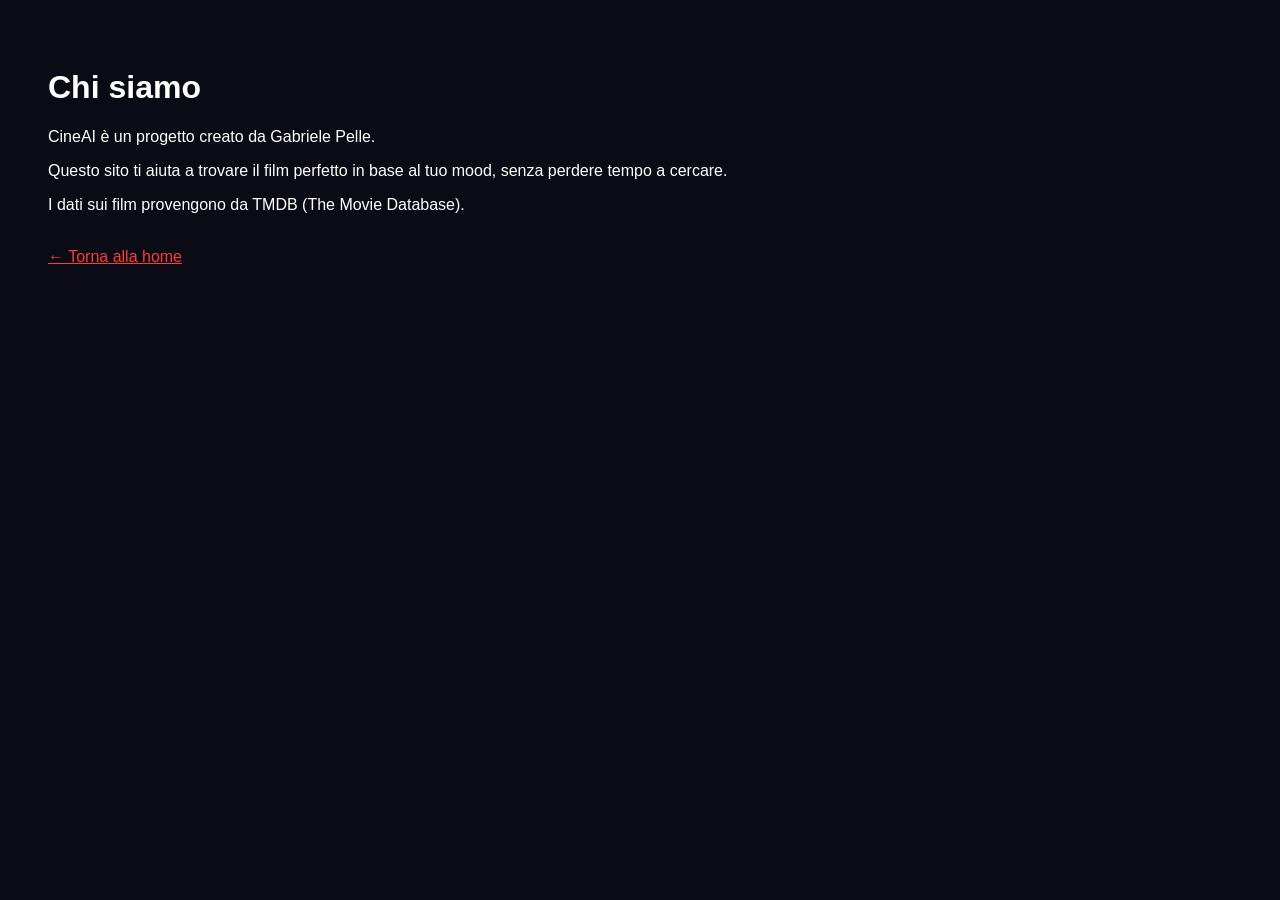
<file: about.html>
<!DOCTYPE html>

<html lang="it">
<head>
  <meta charset="UTF-8">
  <title>Chi siamo - CineAI</title>
</head>
<body style="background:#0b0b15; color:white; font-family:Arial; padding:40px;">

  <h1>Chi siamo</h1>

  <p>
    CineAI è un progetto creato da Gabriele Pelle.
  </p>

  <p>
    Questo sito ti aiuta a trovare il film perfetto in base al tuo mood,
    senza perdere tempo a cercare.
  </p>

  <p>
    I dati sui film provengono da TMDB (The Movie Database).
  </p>

  <br>

  <a href="index.html" style="color:#ff3c3c;">
    ← Torna alla home
  </a>

</body>
</html>
</file>
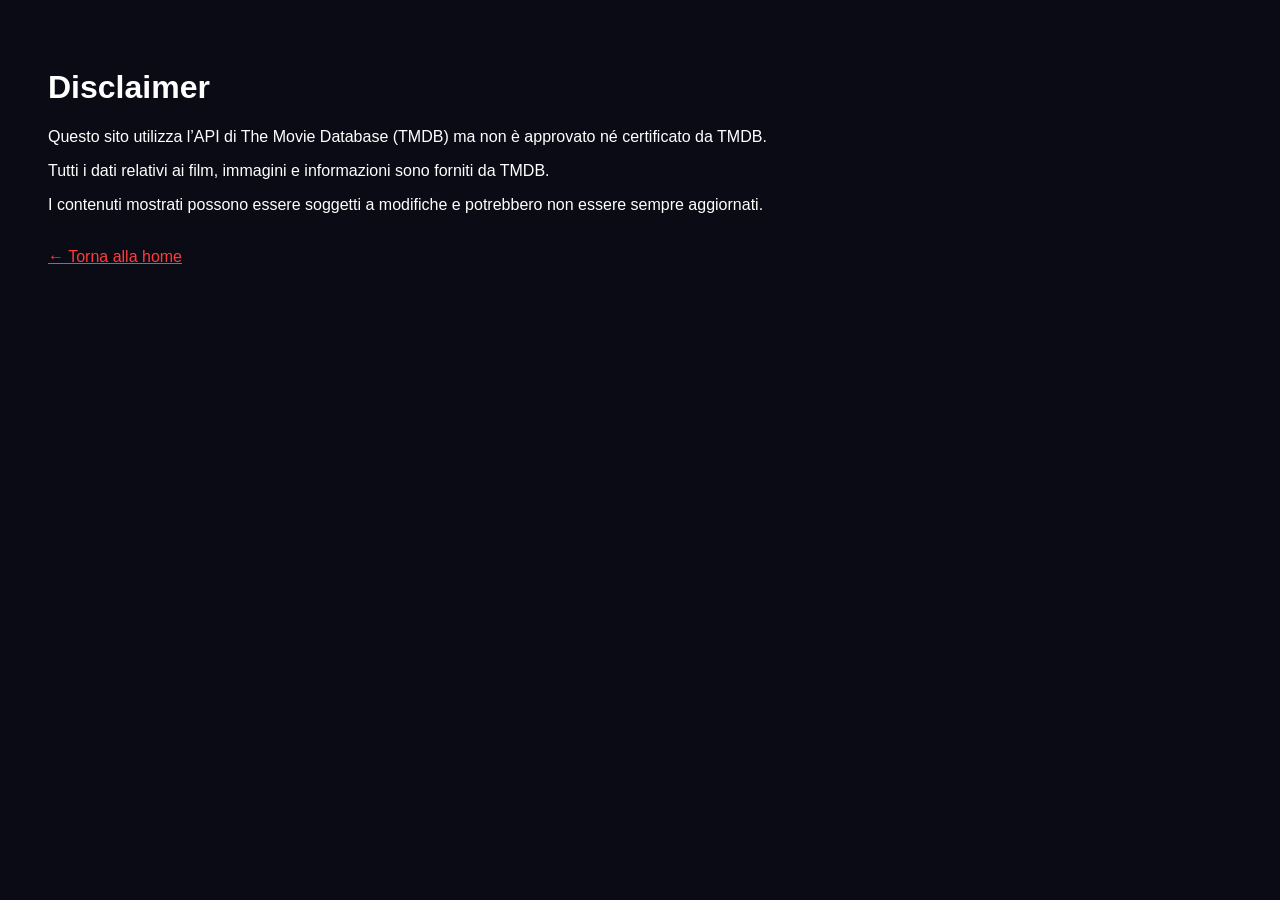
<file: disclaimer.html>
<!DOCTYPE html>

<html lang="it">
<head>
  <meta charset="UTF-8">
  <title>Disclaimer - CineAI</title>
</head>
<body style="background:#0b0b15; color:white; font-family:Arial; padding:40px;">

  <h1>Disclaimer</h1>

  <p>
    Questo sito utilizza l’API di The Movie Database (TMDB)
    ma non è approvato né certificato da TMDB.
  </p>

  <p>
    Tutti i dati relativi ai film, immagini e informazioni
    sono forniti da TMDB.
  </p>

  <p>
    I contenuti mostrati possono essere soggetti a modifiche
    e potrebbero non essere sempre aggiornati.
  </p>

  <br>

  <a href="index.html" style="color:#ff3c3c;">
    ← Torna alla home
  </a>

</body>
</html>
</file>
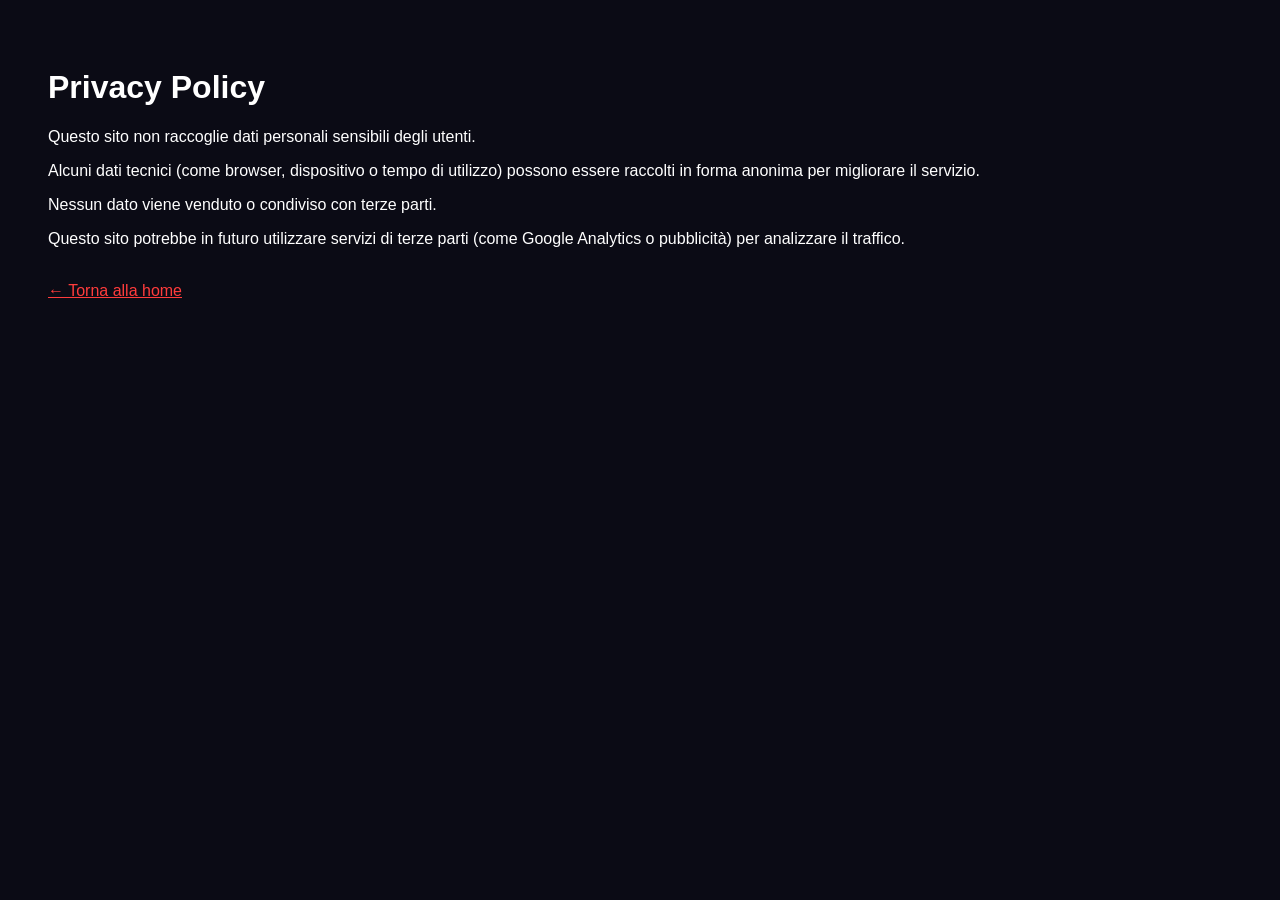
<file: privacy.html>
<!DOCTYPE html>

<html lang="it">
<head>
  <meta charset="UTF-8">
  <title>Privacy Policy - CineAI</title>
</head>
<body style="background:#0b0b15; color:white; font-family:Arial; padding:40px;">

  <h1>Privacy Policy</h1>

  <p>
    Questo sito non raccoglie dati personali sensibili degli utenti.
  </p>

  <p>
    Alcuni dati tecnici (come browser, dispositivo o tempo di utilizzo)
    possono essere raccolti in forma anonima per migliorare il servizio.
  </p>

  <p>
    Nessun dato viene venduto o condiviso con terze parti.
  </p>

  <p>
    Questo sito potrebbe in futuro utilizzare servizi di terze parti
    (come Google Analytics o pubblicità) per analizzare il traffico.
  </p>

  <br>

  <a href="index.html" style="color:#ff3c3c;">
    ← Torna alla home
  </a>

</body>
</html>
</file>
